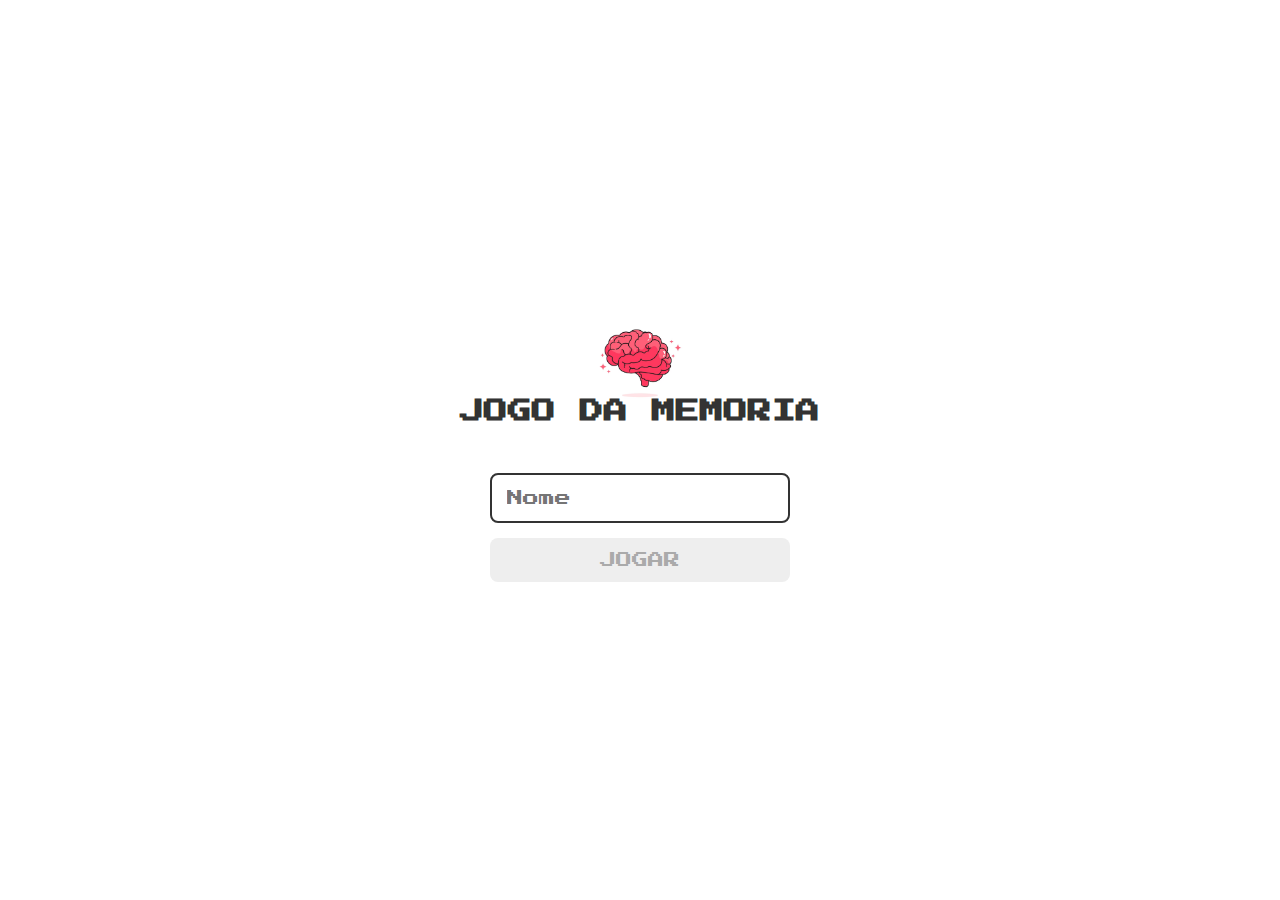
<file: index.html>
<!DOCTYPE html>
<html lang="en">
<head>
    <meta charset="UTF-8">
    <meta name="viewport" content="width=device-width, initial-scale=1.0">
    <link rel="stylesheet" href="styles.css">
    <title>Document</title>
    <script defer src="login.js"></script>
</head>
<body>
    <form class="login-form">
        <div class="login-id">
            <img src="cerebro-anatomia-humana-biologia-orgao-corpo-sistema-cuidados-de-saude-e-ilustracao-de-arte-de-desenho-animado-desenhado-a-mao-medica_56104-953 (1).avif" alt="">
            <h1>JOGO DA MEMORIA</h1>
            <p></p>
        </div>
        <input type="text" placeholder="Nome" class="login-input">
        <button type="submit" class="login-button" disabled>JOGAR</button> 
    </form>
</body>
</html>
</file>
<file: styles.css>
@import url('https://fonts.googleapis.com/css2?family=Press+Start+2P&display=swap');

* {
  margin: 0;
  padding: 0;
  box-sizing: border-box;
  list-style: none;
  border: none;
  font-family: 'Press Start 2P', cursive;
  
}
.login-form{
    align-items: center;
    display: flex;
    flex-direction: column;
    height: 100vh;
    justify-content: center;
   

}

.login-id{
    display: flex;
    align-items: center;
    flex-direction: column;
    justify-content: center;
    margin-bottom: 50px;
}

.login-id img {
    width: 100px;
}
.login-id h1{
    color: #333;
    font-size: 1.5em;
}
.login-input {
    border: 2px solid #333;
    border-radius: 8px;
    color: #333;
    font-size: 1em;
    margin-bottom: 15px;
    max-width: 300px;
    outline: none;
    padding: 15px;
    width: 100%;
}
.login-button{
    background-color: #ee665c;
    border-radius: 8px;
    color: white;
    cursor: pointer;
    font-size: 1em;
    padding: 14px;
    max-width: 300px;
    width: 100%;
}
.login-button:disabled{
    background-color: #eee;
    color: #aaa;
    cursor: auto;
}
</file>
